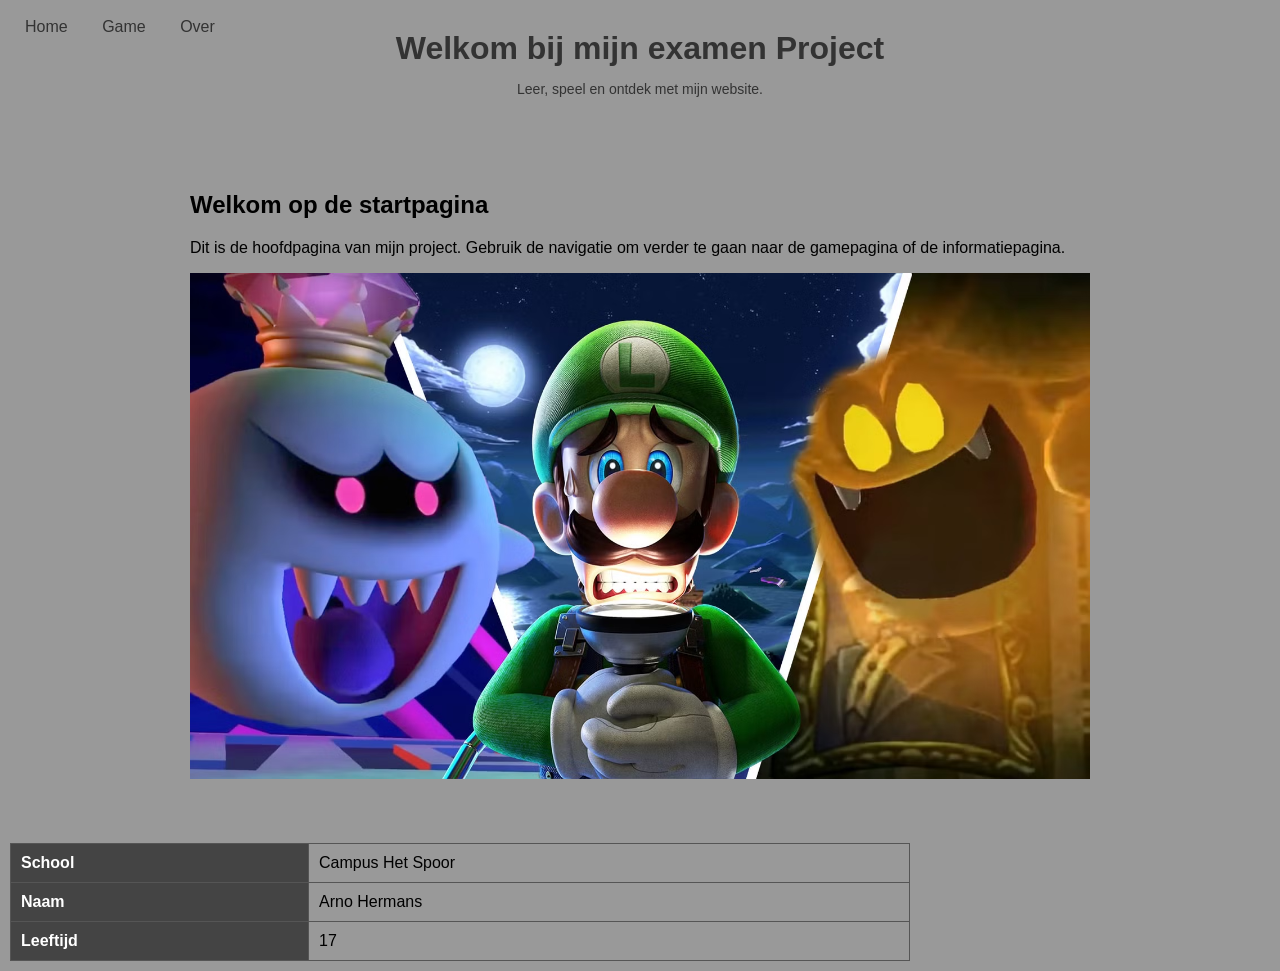
<file: index.html>
<!DOCTYPE html>
<html lang="nl-BE">

<head>
  <meta charset="UTF-8">
  <meta name="viewport" content="width=device-width, initial-scale=1.0">
  <title>Startpagina</title>
  <link rel="stylesheet" href="css/styles.css">
</head>

<body>
  <nav>
    <a href="index.html">Home</a> <!-- link naar de startpagina -->
    <a href="html/game.html">Game</a> <!-- link naar de gamepagina -->
    <a href="html/about.html">Over</a> <!-- link naar de informatiepagina -->
  </nav>
  <header>
    <h1>Welkom bij mijn examen Project</h1>
    <p>Leer, speel en ontdek met mijn website.</p>
  </header>

  <main>
    <section>
      <h2>Welkom op de startpagina</h2>
      <p>Dit is de hoofdpagina van mijn project. Gebruik de navigatie om verder te gaan naar de gamepagina of de
        informatiepagina.</p>
      <!-- afbeelding op de startpagina -->
      <img src="media/welkom.avif" alt="Welkomstafbeelding">
    </section>
  </main>
  <footer>
    <table>
      <caption></caption>
      <tr>
        <th>School</th>
        <td>Campus Het Spoor</td>
      </tr>
      <tr>
        <th>Naam</th>
        <td>Arno Hermans</td>
      </tr>
      <tr>
        <th>Leeftijd</th>
        <td>17</td>
      </tr>
    </table>
  </footer>
</body>

</html>
</file>
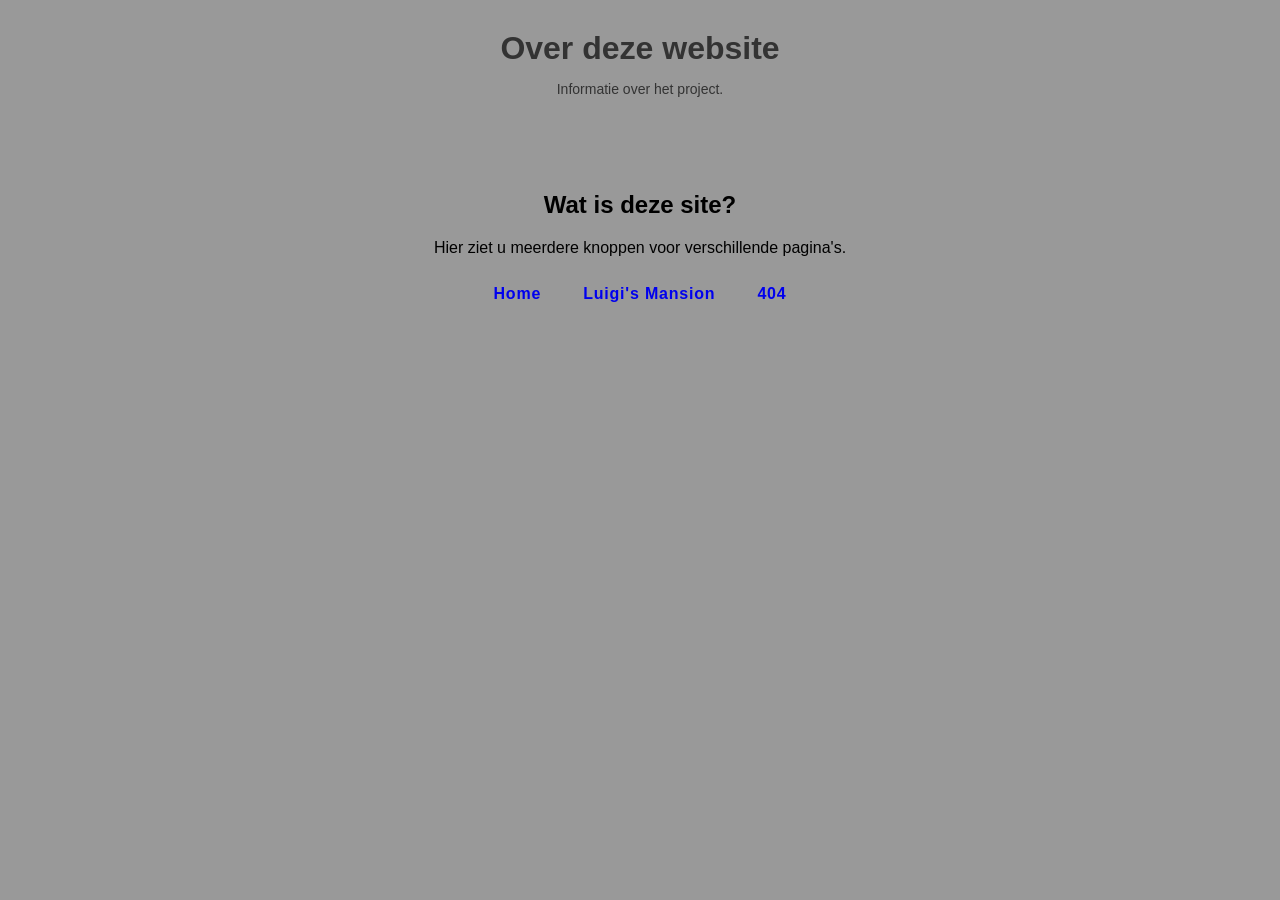
<file: html/about.html>
<!DOCTYPE html>
<html lang="nl-BE">

<head>
  <meta charset="UTF-8">
  <meta name="viewport" content="width=device-width, initial-scale=1.0">
  <title>Over</title>
  <link rel="stylesheet" href="../css/styles.css">
</head>

<body class="about-page">
  <header>
    <h1>Over deze website</h1>
    <p>Informatie over het project.</p>
  </header>
  <main>
    <section class="hero">
      <h2>Wat is deze site?</h2>
      <p>Hier ziet u meerdere knoppen voor verschillende pagina's.</p>
      <div class="links-section">
        <a href="../index.html" class="btn">Home</a>
        <a href="game.html" class="btn">Luigi's Mansion</a>
        <a href="../404.html" class="btn">404</a>
      </div>
    </section>
  </main>
</body>

</html>
</file>
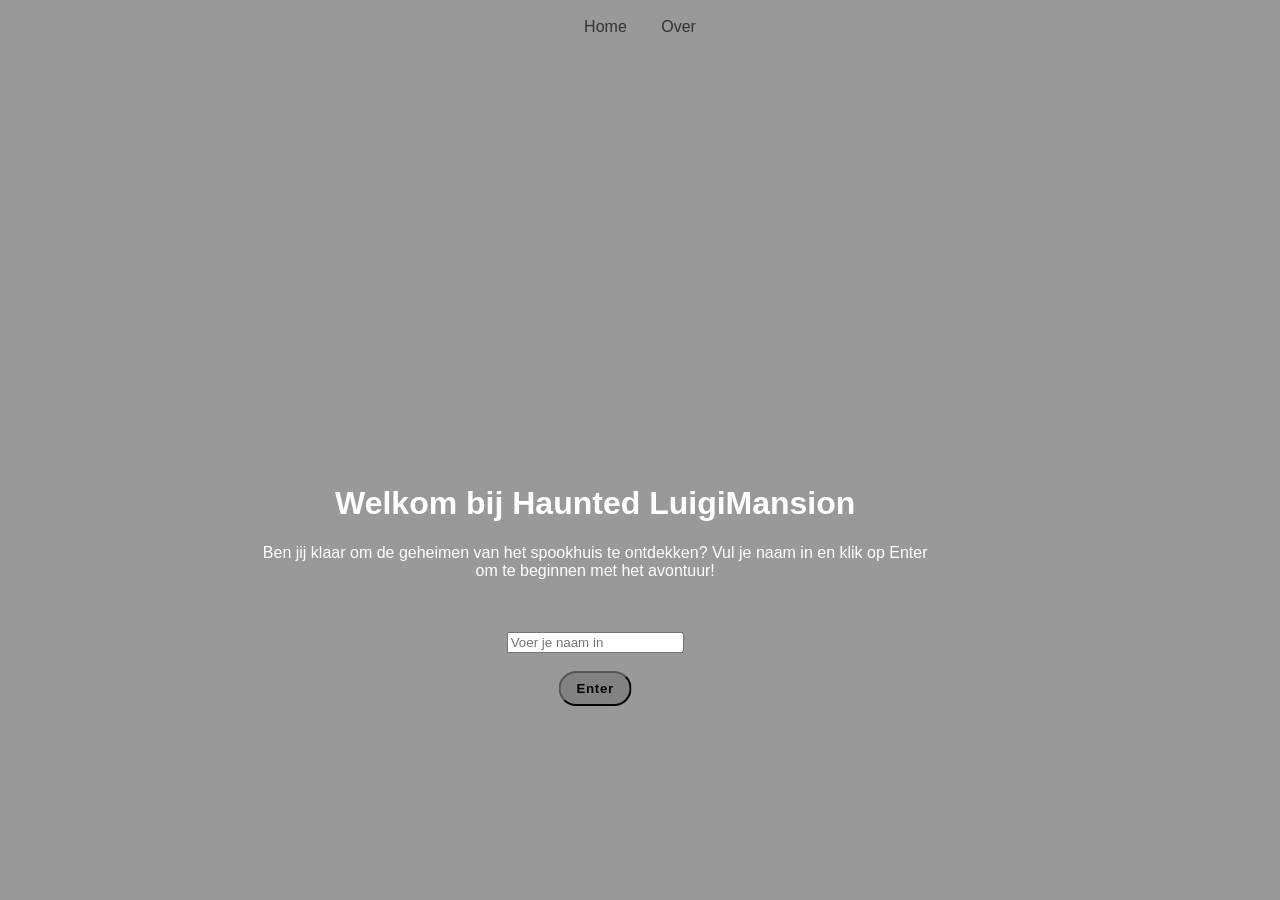
<file: html/game.html>
<!DOCTYPE html>
<html lang="nl-BE">

<head>
    <meta charset="UTF-8">
    <meta name="viewport" content="width=device-width, initial-scale=1.0">
    <title>Haunted LuigiMansion</title>
    <link rel="stylesheet" href="../css/styles.css">
    <!--link naar de CSS voor de gamepagina, deze is in een map hoger omdat de gamepagina in een submap staat-->
    <script src="../js/app.js"></script>
    <!--link naar de javascript file app.js waar de functies voor het spel in staan-->
</head>

<body class="gamebody">

    <nav>
        <a href="../index.html">Home</a>
        <a href="../html/about.html">Over</a>

    </nav>

    <div class="text-box">
        <div>
            <h1>Welkom bij Haunted LuigiMansion</h1>
            <p>Ben jij klaar om de geheimen van het spookhuis te ontdekken? Vul je naam in en klik op Enter om te
                beginnen met het avontuur!
            </p>
        </div>
        <br>
        <br>
        <input type="text" id="naam" placeholder="Voer je naam in">
        <br>
        <br>
        <button class="btn btn-white btn-animate" onclick="startspel();">Enter</button>
        <!--oneclick verwijst naar de javascript functie startspel() die in app.js staat-->
    </div>

</body>

</html>
</file>
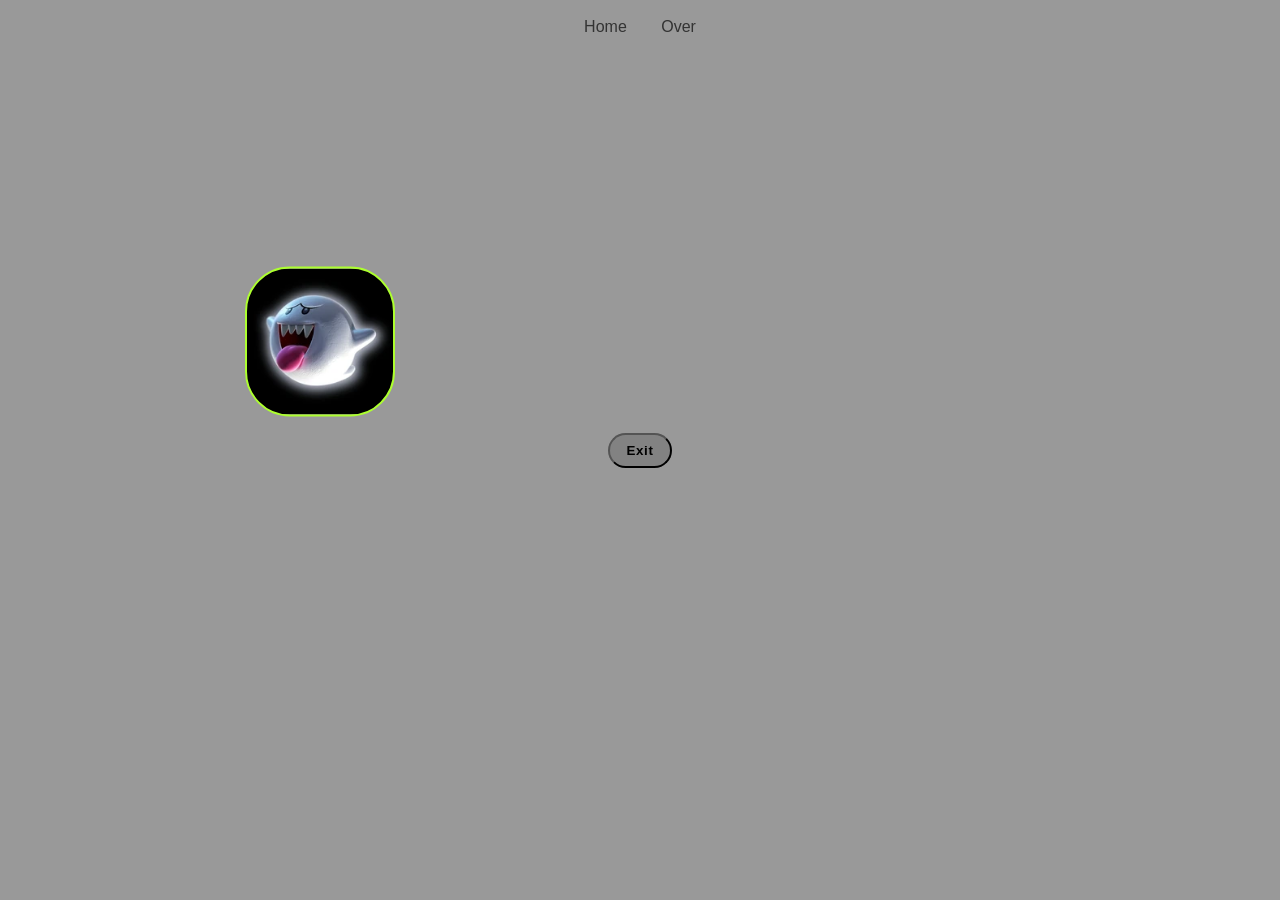
<file: html/gamep2.html>
<!DOCTYPE html>
<html lang="nl-BE">

<head>
    <meta charset="UTF-8">
    <meta name="viewport" content="width=device-width, initial-scale=1.0">
    <title>Halloween Horror</title>
    <link rel="stylesheet" href="../css/styles.css">
    <script src="../js/app.js"></script>
</head>

<body class="gamep2body">
    <nav>
        <a href="../index.html">Home</a>
        <a href="../html/about.html">Over</a>
    </nav>
    <div class="gameghost" id="ghost">
        <button class="btn-ghost" onclick="verhoogScore()   "></button>
        <!--deze knop is voor het spookje dat 1 punt waard is-->
    </div>
    <div class="gameghost10" id="ghost10">
        <button class="btn-ghost10" onclick="verhoogScore10()"></button>
        <!--deze knop is voor het spookje dat 10 punten waard is-->
    </div>
    <div class="text-box">
        <div id="score"></div>
    </div>
    <br>
    <button class="btn btn-white btn-animate" onclick="window.location.href='game.html'">Exit</button>
    <!--deze knop is om terug te gaan naar de gamepagina-->
    </div>
</body>

</html>
</file>
<file: css/styles.css>
/*
  Elementen voor de body zodat deze steeds hetzelfde blijft, zoals achtergrondkleur en lettertype.
  Daarnaast stijlen voor header, nav, main en footer.
  Ook stijlen voor afbeeldingen en specifieke stijlen voor de gamepagina's en knoppen.
*/
body {
  margin: 0;
  height: 100vh;
  background-color: #999999;
  font-family: Arial, sans-serif;
}

header {
  color: #333;
  padding: 20px;
  text-align: center;
}

/* Dit is voor het h1 element in de header */
header h1 {
  margin: 10px 0;
  color: #333;
}

/* Dit is voor het p element in de header */
header p {
  font-size: 14px;
  color: #333;
}

/* Dit is voor de nav element, deze zorgt ervoor dat de navigatie altijd bovenaan blijft staan en gecentreerd is.
*/
nav {
  overflow: hidden;
  text-align: center;
  padding: 10px;
  position: fixed;
  top: 0px;
}

/* Dit is voor de link elementen in de nav */
nav a {
  background-color: #999999;
  color: #333;
  text-decoration: none;
  padding: 8px 15px;
  display: inline-block;
}

/* Als je over een linkl komt veranderd de achtergrond kleur*/
nav a:hover {
  background-color: #777777;
}

/* Dit is voor het main element en zorgt ervoor dat de inhoud gecentreerd is en een maximale breedte heeft.
*/
main {
  max-width: 900px;
  margin: 20px auto;
  padding: 20px;
}

footer {
  max-width: 900px;
  color: white;
  text-align: center;
  padding: 10px;
  margin-top: 20px;
}

footer table {
  width: 100%;
  border-collapse: collapse;
  margin-top: 10px;
}

footer th,
footer td {
  border: 1px solid #555;
  padding: 10px;
  text-align: left;
}

footer th {
  background-color: #444;
}

footer td {
  color: #000;
}


img {
  max-width: 100%;
  height: auto;
}

/* Dit is enkel voor de about pagina*/
body.about-page main {
  text-align: center;
}

/* Stijl voor de sectie met links op de about pagina dit zorgt ervoor dat de links naast elkaar staan en er ruimte tussen zit.
*/
.links-section {
  display: flex;
  /*zorgt ervoor dat de links naast elkaar staan*/
  justify-content: center;
  gap: 10px;
  margin-top: 20px;
  flex-wrap: wrap;
  /*zorgt ervoor dat de links op een nieuwe regel komen als er niet genoeg ruimte is*/
}

/* Stijlen voor de gamepagina's met achtergronden en positionering van elementen.
*/
.gamebody {
  background-image: url("https://mario.wiki.gallery/images/thumb/c/c5/LuigiMansion.png/1200px-LuigiMansion.png");
  background-size: cover;
  background-position: center;
  background-repeat: no-repeat;
  /*zorgt ervoor dat de achtergrond niet herhaald wordt*/
  display: flex;
  justify-content: center;
  align-items: center;
}

.gamep2body {
  background-image: url("https://static.wikia.nocookie.net/hello-yoshi/images/9/9f/Final_Halloween_horror.PNG/revision/latest?cb=20181029200216");
  background-size: cover;
  background-position: center;
  background-repeat: no-repeat;
  /*zorgt ervoor dat de achtergrond niet herhaald wordt*/
  display: flex;
  justify-content: center;
  align-items: center;
}

.text-box {
  position: absolute;
  /*zorgt ervoor dat de tekst op een specifieke plek op de pagina staat*/
  left: 46.5%;
  top: 65%;
  transform: translate(-50%, -50%);
  text-align: center;
  color: white;
}

/* Stijl voor de knoppen in het spel, deze hebben een ronde vorm en een hand cursor wanneer je eroverheen gaat.
*/
.btn {
  display: inline-block;
  /*zorgt ervoor dat de knoppen naast elkaar staanr*/
  padding: 8px 16px;
  /*zorgt voor de ruimte binnen de knoppen*/
  border-radius: 30px;
  /*zorgt voor de ronde vorm van de knoppen*/
  text-decoration: none;
  /*verwijdert de standaard onderstreping van links*/
  font-weight: 700;
  /*zorgt ervoor dat de tekst in de knoppen vetgedrukt is*/
  letter-spacing: 0.05em;
  cursor: grabbing;
}

/* Stijl voor de witte knoppen in het spel, deze hebben een transparante achtergrond en zwarte tekst.
*/
.btn-white {
  background: rgba(128, 128, 128, 0.9);
  color: black;
}

.btn-animate {
  transition: transform 0.2s ease, background-color 0.2s ease;
  /*gevonden op https://dev.to/webdeasy/top-20-css-buttons-animations-f41 */
}

/* Wanneer je over de knop gaat is er een animatie van de knop (gevonden op https://dev.to/webdeasy/top-20-css-buttons-animations-f41) */
.btn-animate:hover {
  transform: translateY(-3px);
  /*zorgt ervoor dat de knop omhoog gaat wanneer je eroverheen hovert*/
  background-color: rgba(255, 255, 255, 1);
  /*verandert de achtergrondkleur van de knop naar wit*/
}

/* Stijl voor de normale ghost knop in het spel*/
.btn-ghost {
  background-image: url(../media/ghost.webp);
  /* komt van https://luigi-mansion.fandom.com/ */
  background-size: cover;
  background-repeat: no-repeat;
  border: 2px solid greenyellow;
  border-radius: 30%;
  width: 150px;
  height: 150px;
  cursor: pointer;
}

/* Stijl voor de ghost10 knop in het spel, deze heeft een andere afbeelding dus daarom ook aparte CSS code.
*/
.btn-ghost10 {
  background-image: url(../media/ghost10.webp);
  /* komt van https://luigi-mansion.fandom.com/ */
  background-size: cover;
  background-repeat: no-repeat;
  border: 2px solid greenyellow;
  border-radius: 30%;
  width: 150px;
  height: 150px;
  cursor: pointer;
}

.gameghost {
  position: absolute;
  left: 25%;
  top: 38%;
  transform: translate(-50%, -50%);
  text-align: center;
  color: white;
}

/* Dit is voor de ghost10 knop die op een andere plek staat en een andere afbeelding heeft daarom heeft deze een eigen klasse gekregen.
*/
.gameghost10 {
  position: absolute;
  /*zorgt ervoor dat de tekst op een specifieke plek op de pagina staat*/
  right: 25%;
  top: 38%;
  transform: translate(-50%, -50%);
  /*zorgt ervoor dat de tekst precies in het midden van de knop staat*/
  text-align: center;
  color: white;
  visibility: hidden;
}
</file>
